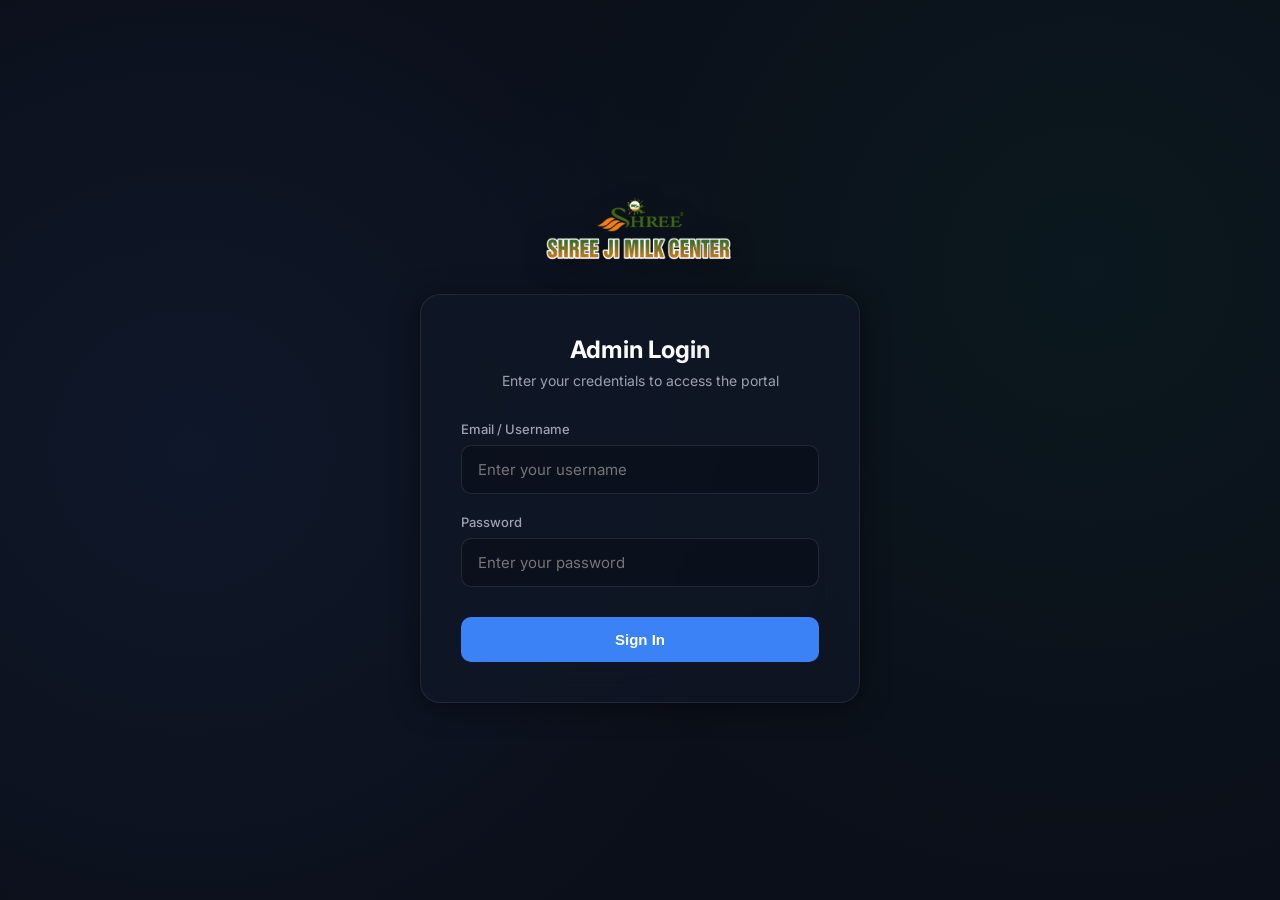
<file: index.html>
<!DOCTYPE html>
<html lang="en">
<head>
  <meta charset="UTF-8">
  <meta name="viewport" content="width=device-width, initial-scale=1.0">
  <title>Login — Shreeji Admin Portal</title>
  <link rel="preconnect" href="https://fonts.googleapis.com">
  <link rel="preconnect" href="https://fonts.gstatic.com" crossorigin>
  <link href="https://fonts.googleapis.com/css2?family=Inter:wght@300;400;500;600;700;800&display=swap" rel="stylesheet">
  <style>
    :root {
      --bg: #0b0f19;
      --card-bg: rgba(17, 24, 39, 0.7);
      --card-border: rgba(255, 255, 255, 0.08);
      --text-main: #f3f4f6;
      --text-muted: #9ca3af;
      --primary: #3b82f6;
      --primary-hover: #2563eb;
      --input-bg: rgba(0, 0, 0, 0.2);
      --input-border: rgba(255, 255, 255, 0.1);
      --input-focus: #3b82f6;
      --error: #ef4444;
    }

    * {
      box-sizing: border-box;
      margin: 0;
      padding: 0;
    }

    body {
      font-family: 'Inter', sans-serif;
      background: var(--bg);
      background-image: 
        radial-gradient(circle at 15% 50%, rgba(59, 130, 246, 0.08) 0%, transparent 50%),
        radial-gradient(circle at 85% 30%, rgba(16, 185, 129, 0.05) 0%, transparent 50%);
      color: var(--text-main);
      min-height: 100vh;
      display: flex;
      align-items: center;
      justify-content: center;
      padding: 24px;
    }

    .container {
      max-width: 440px;
      width: 100%;
      animation: fadeInUp 0.6s cubic-bezier(0.16, 1, 0.3, 1) forwards;
      opacity: 0;
    }

    .logo-container {
      margin-bottom: 32px;
      display: flex;
      justify-content: center;
    }

    .logo-container img {
      height: 64px;
      filter: drop-shadow(0 4px 12px rgba(0, 0, 0, 0.3));
    }

    .card {
      background: var(--card-bg);
      border: 1px solid var(--card-border);
      border-radius: 20px;
      padding: 40px;
      backdrop-filter: blur(20px);
      -webkit-backdrop-filter: blur(20px);
      box-shadow: 
        0 4px 30px rgba(0, 0, 0, 0.4),
        0 1px 3px rgba(0, 0, 0, 0.2);
    }

    h1 {
      font-size: 24px;
      font-weight: 700;
      margin-bottom: 8px;
      text-align: center;
      background: linear-gradient(135deg, #ffffff 60%, #a3a3a3 100%);
      -webkit-background-clip: text;
      -webkit-text-fill-color: transparent;
    }

    p.subtitle {
      text-align: center;
      color: var(--text-muted);
      font-size: 14px;
      margin-bottom: 32px;
    }

    .form-group {
      margin-bottom: 20px;
    }

    .form-group label {
      display: block;
      font-size: 13px;
      font-weight: 500;
      color: var(--text-muted);
      margin-bottom: 8px;
    }

    .form-group input {
      width: 100%;
      background: var(--input-bg);
      border: 1px solid var(--input-border);
      color: var(--text-main);
      border-radius: 10px;
      padding: 14px 16px;
      font-size: 15px;
      transition: all 0.2s ease;
      font-family: inherit;
    }

    .form-group input:focus {
      outline: none;
      border-color: var(--input-focus);
      box-shadow: 0 0 0 3px rgba(59, 130, 246, 0.15);
    }

    .btn-login {
      width: 100%;
      background: var(--primary);
      color: #fff;
      border: none;
      border-radius: 10px;
      padding: 14px;
      font-size: 15px;
      font-weight: 600;
      cursor: pointer;
      transition: all 0.2s ease;
      margin-top: 10px;
    }

    .btn-login:hover {
      background: var(--primary-hover);
      transform: translateY(-1px);
      box-shadow: 0 4px 12px rgba(59, 130, 246, 0.3);
    }

    .btn-login:active {
      transform: translateY(0);
    }

    .error-msg {
      color: var(--error);
      font-size: 13px;
      text-align: center;
      margin-top: 16px;
      display: none;
      font-weight: 500;
    }

    @keyframes fadeInUp {
      from {
        opacity: 0;
        transform: translateY(20px);
      }
      to {
        opacity: 1;
        transform: translateY(0);
      }
    }
  </style>
</head>
<body>

  <div class="container">
    <div class="logo-container">
      <img src="assets/logo-shree.png" alt="Shreeji Milk Center" onerror="this.style.display='none'">
    </div>
    
    <div class="card">
      <h1>Admin Login</h1>
      <p class="subtitle">Enter your credentials to access the portal</p>
      
      <form id="loginForm">
        <div class="form-group">
          <label for="username">Email / Username</label>
          <input type="text" id="username" placeholder="Enter your username" required>
        </div>
        
        <div class="form-group">
          <label for="password">Password</label>
          <input type="password" id="password" placeholder="Enter your password" required>
        </div>
        
        <button type="submit" class="btn-login">Sign In</button>
        
        <div class="error-msg" id="errorMsg">Invalid username or password.</div>
      </form>
    </div>
  </div>

  <script>
    document.getElementById('loginForm').addEventListener('submit', function(e) {
      e.preventDefault();
      
      const user = document.getElementById('username').value.trim();
      const pass = document.getElementById('password').value;
      const errorMsg = document.getElementById('errorMsg');
      
      // Static credentials
      if (user === 'ajayprasad' && pass === 'ajay4321') {
        errorMsg.style.display = 'none';
        // Redirect to dashboard
        window.location.href = 'dashboard.html';
      } else {
        errorMsg.style.display = 'block';
        // Shake animation on error
        const card = document.querySelector('.card');
        card.animate([
          { transform: 'translateX(0)' },
          { transform: 'translateX(-5px)' },
          { transform: 'translateX(5px)' },
          { transform: 'translateX(-5px)' },
          { transform: 'translateX(5px)' },
          { transform: 'translateX(0)' }
        ], {
          duration: 400,
          iterations: 1
        });
      }
    });
  </script>
</body>
</html>
</file>
